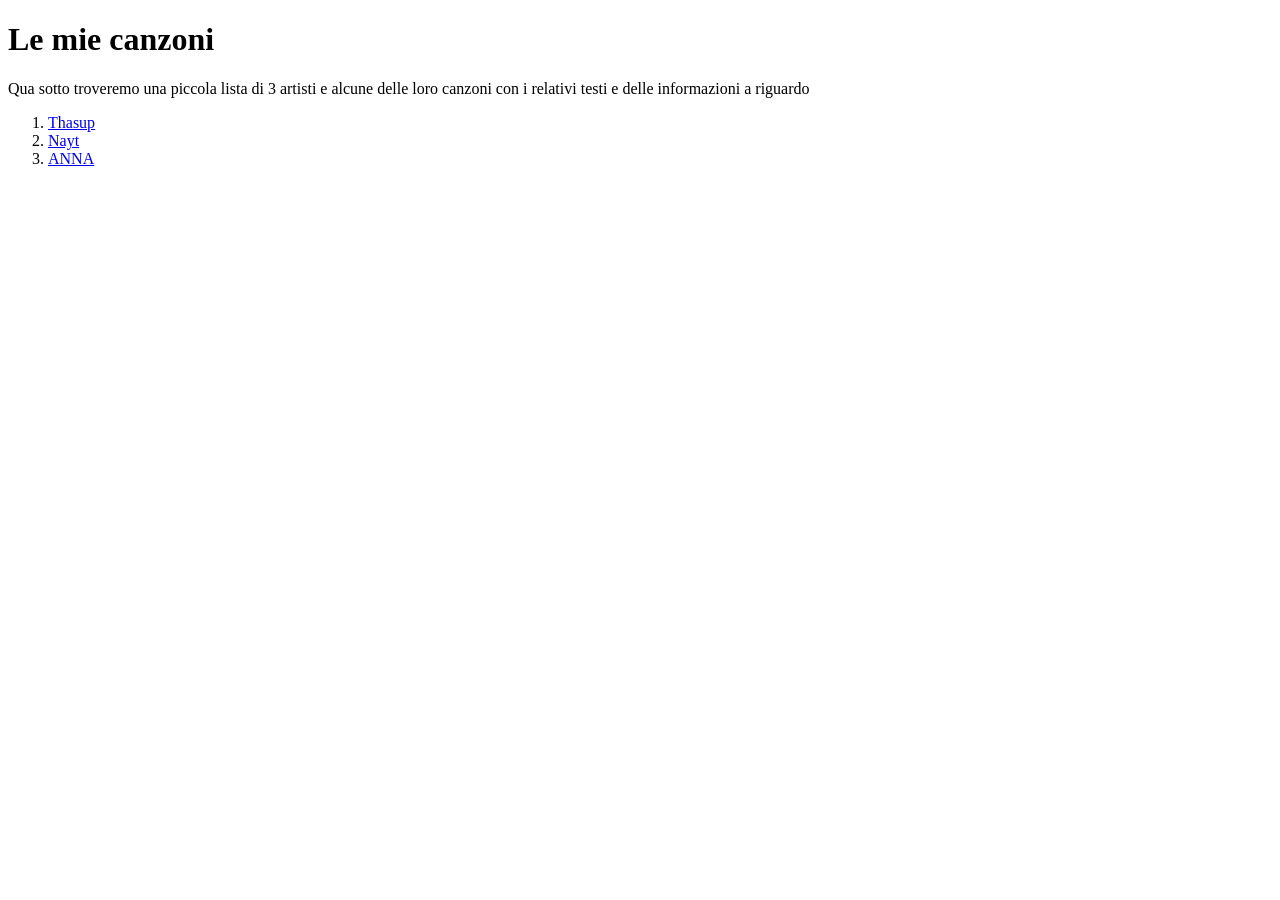
<file: melis_artisti/index.html>
<!DOCTYPE html>
<html>
    <head>
        <title>le mie canzoni</title>
    </head>
    <body>
        <h1>Le mie canzoni</h1>
        <p>Qua sotto troveremo una piccola lista di 3 artisti e alcune delle loro canzoni con i relativi testi e delle informazioni a riguardo</p>
    <ol>
        <li><a href="contenuti/Thasup.html">Thasup</a></li>
        <li><a href="contenuti/Nayt.html">Nayt</a></li>
        <li><a href="contenuti/ANNA.html">ANNA</a></li>
    </ol>
    </body>
</html>
</file>
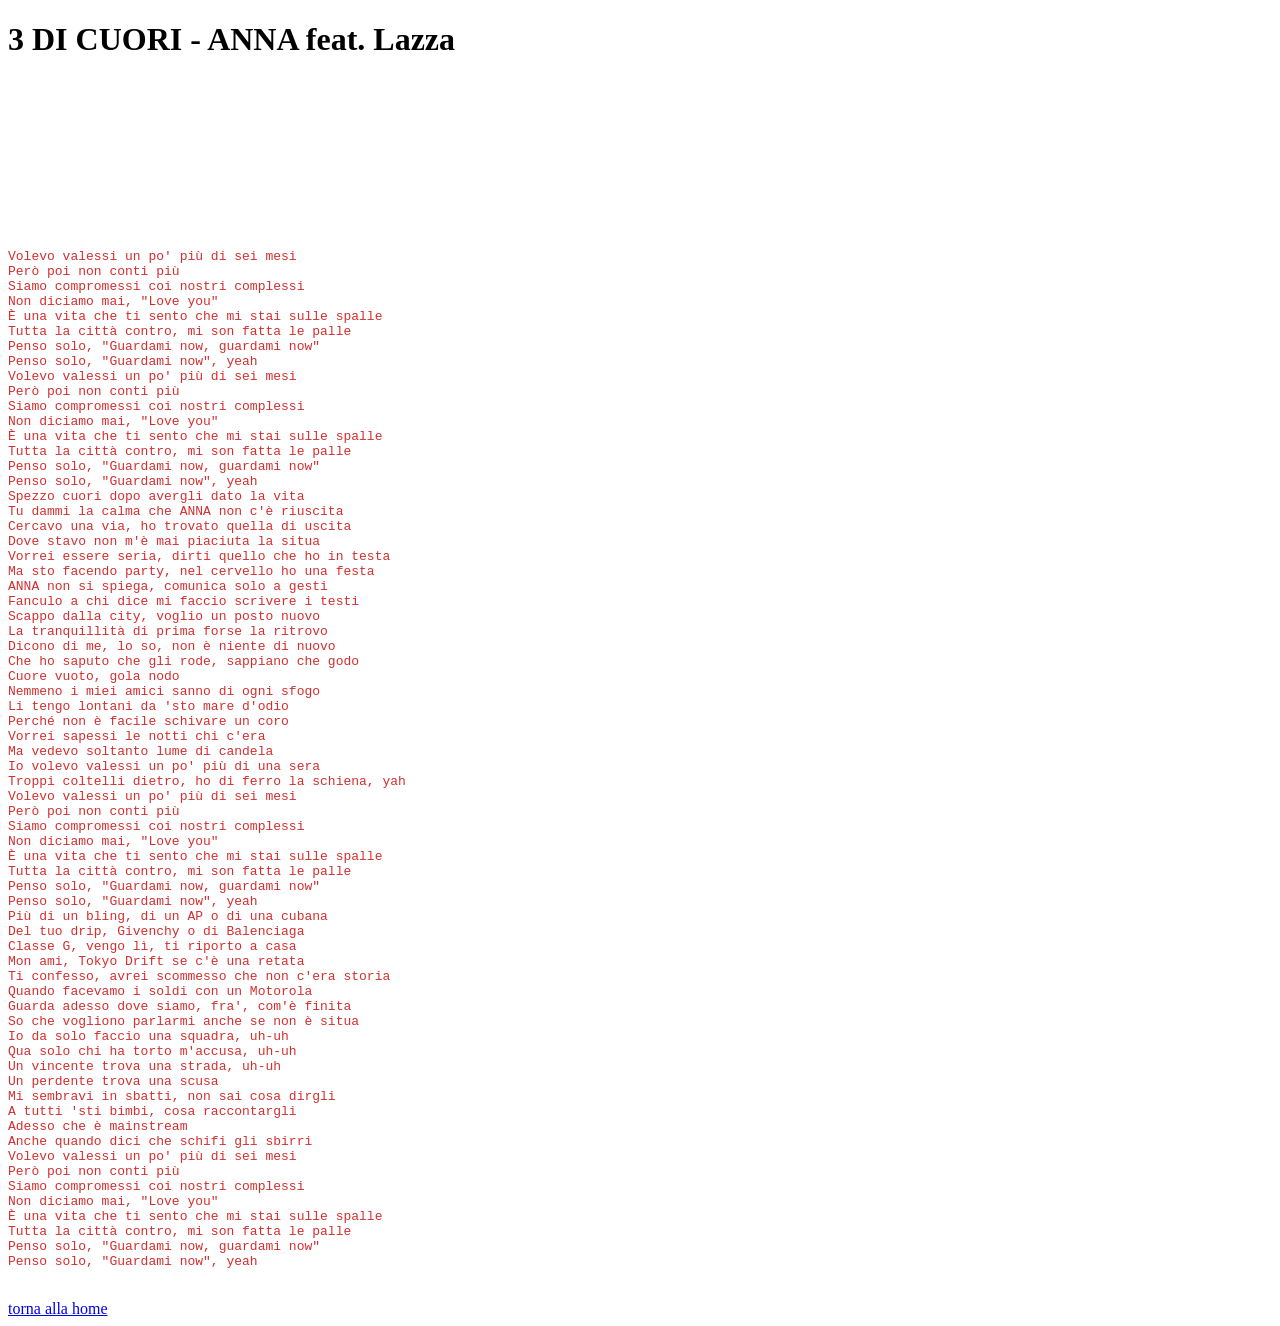
<file: melis_artisti/contenuti/3DICUORI.html>
<!DOCTYPE html>
<html>
    <head>
        <title>3 DI CUORI</title>
        <link rel="stylesheet" href="../css/style.css">
    </head>
    <body>
        <h1>3 DI CUORI - ANNA feat. Lazza</h1>
        <iframe data-testid="embed-iframe" style="border-radius:12px" src="https://open.spotify.com/embed/track/0UKSbTiAm0orpQREOXJpI5?utm_source=generator&si=de9b914bd98d498f" width="100%" height="152" frameBorder="0" allowfullscreen="" allow="autoplay; clipboard-write; encrypted-media; fullscreen; picture-in-picture" loading="lazy"></iframe>
        <pre class="testo-rosso">Volevo valessi un po' più di sei mesi
Però poi non conti più
Siamo compromessi coi nostri complessi
Non diciamo mai, "Love you"
È una vita che ti sento che mi stai sulle spalle
Tutta la città contro, mi son fatta le palle
Penso solo, "Guardami now, guardami now"
Penso solo, "Guardami now", yeah
Volevo valessi un po' più di sei mesi
Però poi non conti più
Siamo compromessi coi nostri complessi
Non diciamo mai, "Love you"
È una vita che ti sento che mi stai sulle spalle
Tutta la città contro, mi son fatta le palle
Penso solo, "Guardami now, guardami now"
Penso solo, "Guardami now", yeah
Spezzo cuori dopo avergli dato la vita
Tu dammi la calma che ANNA non c'è riuscita
Cercavo una via, ho trovato quella di uscita
Dove stavo non m'è mai piaciuta la situa
Vorrеi essere sеria, dirti quello che ho in testa
Ma sto facendo party, nel cervello ho una festa
ANNA non si spiega, comunica solo a gesti
Fanculo a chi dice mi faccio scrivere i testi
Scappo dalla city, voglio un posto nuovo
La tranquillità di prima forse la ritrovo
Dicono di me, lo so, non è niente di nuovo
Che ho saputo che gli rode, sappiano che godo
Cuore vuoto, gola nodo
Nemmeno i miei amici sanno di ogni sfogo
Li tengo lontani da 'sto mare d'odio
Perché non è facile schivare un coro
Vorrei sapessi le notti chi c'era
Ma vedevo soltanto lume di candela
Io volevo valessi un po' più di una sera
Troppi coltelli dietro, ho di ferro la schiena, yah
Volevo valessi un po' più di sei mesi
Però poi non conti più
Siamo compromessi coi nostri complessi
Non diciamo mai, "Love you"
È una vita che ti sento che mi stai sulle spalle
Tutta la città contro, mi son fatta le palle
Penso solo, "Guardami now, guardami now"
Penso solo, "Guardami now", yeah
Più di un bling, di un AP o di una cubana
Del tuo drip, Givenchy o di Balenciaga
Classe G, vengo lì, ti riporto a casa
Mon ami, Tokyo Drift se c'è una retata
Ti confesso, avrei scommesso che non c'era storia
Quando facevamo i soldi con un Motorola
Guarda adesso dove siamo, fra', com'è finita
So che vogliono parlarmi anche se non è situa
Io da solo faccio una squadra, uh-uh
Qua solo chi ha torto m'accusa, uh-uh
Un vincente trova una strada, uh-uh
Un perdente trova una scusa
Mi sembravi in sbatti, non sai cosa dirgli
A tutti 'sti bimbi, cosa raccontargli
Adesso che è mainstream
Anche quando dici che schifi gli sbirri
Volevo valessi un po' più di sei mesi
Però poi non conti più
Siamo compromessi coi nostri complessi
Non diciamo mai, "Love you"
È una vita che ti sento che mi stai sulle spalle
Tutta la città contro, mi son fatta le palle
Penso solo, "Guardami now, guardami now"
Penso solo, "Guardami now", yeah</pre>
<br><a href="../index.html">torna alla home</a><br>
    </body>
</html>
</file>
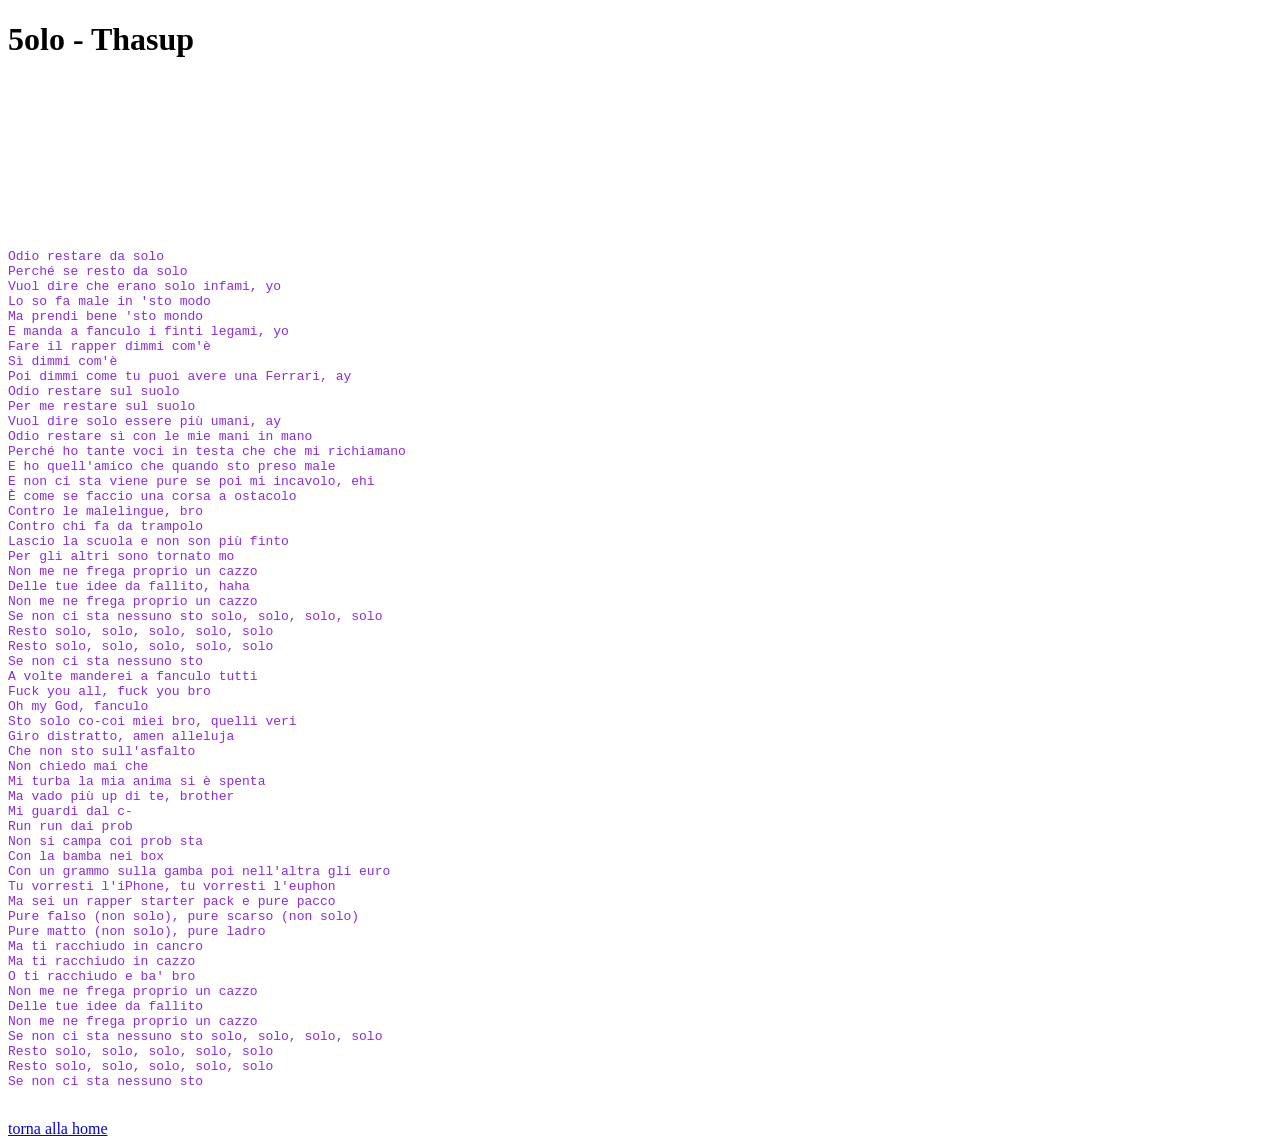
<file: melis_artisti/contenuti/5olo.html>
<!DOCTYPE html>
<html>
    <head>
        <title>5olo</title>
        <link rel="stylesheet" href="../css/style.css">
    </head>
    <body>
         <h1>5olo - Thasup</h1>
        <iframe data-testid="embed-iframe" style="border-radius:12px" src="https://open.spotify.com/embed/track/1IenHo9pFzeysdcfbpAXUO?utm_source=generator&si=671c9eee64c74767" width="100%" height="152" frameBorder="0" allowfullscreen="" allow="autoplay; clipboard-write; encrypted-media; fullscreen; picture-in-picture" loading="lazy"></iframe>
        <pre class="testo-viola">Odio restare da solo
Perché se resto da solo
Vuol dire che erano solo infami, yo
Lo so fa male in 'sto modo
Ma prendi bene 'sto mondo
E manda a fanculo i finti legami, yo
Fare il rapper dimmi com'è
Sì dimmi com'è
Poi dimmi come tu puoi avere una Ferrari, ay
Odio restare sul suolo
Per me restare sul suolo
Vuol dire solo essere più umani, ay
Odio restare sì con le mie mani in mano
Perché ho tante voci in testa che che mi richiamano
E ho quell'amico che quando sto preso male
E non ci sta viene pure se poi mi incavolo, ehi
È come se faccio una corsa a ostacolo
Contro le malelingue, bro
Contro chi fa da trampolo
Lascio la scuola e non son più finto
Per gli altri sono tornato mo
Non me ne frega proprio un cazzo
Delle tue idee da fallito, haha
Non me ne frega proprio un cazzo
Se non ci sta nessuno sto solo, solo, solo, solo
Resto solo, solo, solo, solo, solo
Resto solo, solo, solo, solo, solo
Se non ci sta nessuno sto
A volte manderei a fanculo tutti
Fuck you all, fuck you bro
Oh my God, fanculo
Sto solo co-coi miei bro, quelli veri
Giro distratto, amen alleluja
Che non sto sull'asfalto
Non chiedo mai che
Mi turba la mia anima si è spenta
Ma vado più up di te, brother
Mi guardi dal c-
Run run dai prob
Non si campa coi prob sta
Con la bamba nei box
Con un grammo sulla gamba poi nell'altra gli euro
Tu vorresti l'iPhone, tu vorresti l'euphon
Ma sei un rapper starter pack e pure pacco
Pure falso (non solo), pure scarso (non solo)
Pure matto (non solo), pure ladro
Ma ti racchiudo in cancro
Ma ti racchiudo in cazzo
O ti racchiudo e ba' bro
Non me ne frega proprio un cazzo
Delle tue idee da fallito
Non me ne frega proprio un cazzo
Se non ci sta nessuno sto solo, solo, solo, solo
Resto solo, solo, solo, solo, solo
Resto solo, solo, solo, solo, solo
Se non ci sta nessuno sto</pre>
<br><a href="../index.html">torna alla home</a><br>
    </body>
</html>
</file>
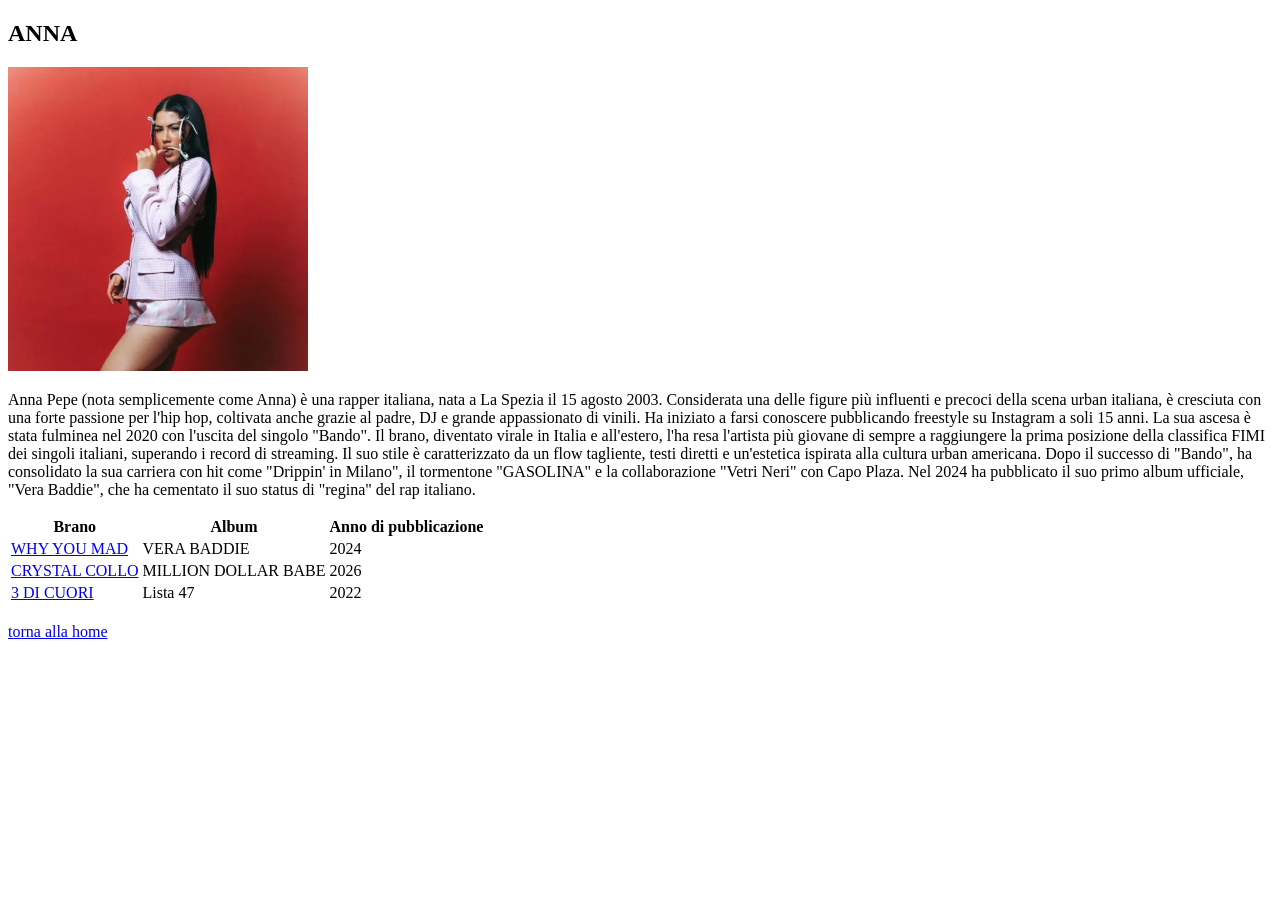
<file: melis_artisti/contenuti/ANNA.html>
<!DOCTYPE html>
<html>
    <head>
        <title>ANNA</title>
    </head>
    <body>
        <h2>ANNA</h2>
        <a href = ANNA.html></a>
            <img src = "../immagini/anna.png" width="300"/>
        <p>Anna Pepe (nota semplicemente come Anna) è una rapper italiana, nata a La Spezia il 15 agosto 2003. Considerata una delle figure più influenti e precoci della scena urban italiana, è cresciuta con una forte passione per l'hip hop, coltivata anche grazie al padre, DJ e grande appassionato di vinili.
Ha iniziato a farsi conoscere pubblicando freestyle su Instagram a soli 15 anni. La sua ascesa è stata fulminea nel 2020 con l'uscita del singolo "Bando". Il brano, diventato virale in Italia e all'estero, l'ha resa l'artista più giovane di sempre a raggiungere la prima posizione della classifica FIMI dei singoli italiani, superando i record di streaming.
Il suo stile è caratterizzato da un flow tagliente, testi diretti e un'estetica ispirata alla cultura urban americana. Dopo il successo di "Bando", ha consolidato la sua carriera con hit come "Drippin' in Milano", il tormentone "GASOLINA" e la collaborazione "Vetri Neri" con Capo Plaza. Nel 2024 ha pubblicato il suo primo album ufficiale, "Vera Baddie", che ha cementato il suo status di "regina" del rap italiano.</p>
        <table>
            <tr>
                <th>Brano</th>
                <th>Album</th>
                <th>Anno di pubblicazione</th>
            </tr>
            <tr>
                <td><a href="WHYYOUMAD.html">WHY YOU MAD</a></td> 
                <td>VERA BADDIE</td>
                <td>2024</td>
            </tr>
            <tr>
                <td><a href="crystalcollo.html">CRYSTAL COLLO</a></td> 
                <td>MILLION DOLLAR BABE</td>
                <td>2026</td>
            </tr>
            <tr>
                <td><a href="3DICUORI.html">3 DI CUORI</a></td> 
                <td>Lista 47</td>
                <td>2022</td>
            </tr>
        </table>
        <br><a href="../index.html">torna alla home</a><br>
    </body>
</html>
</file>
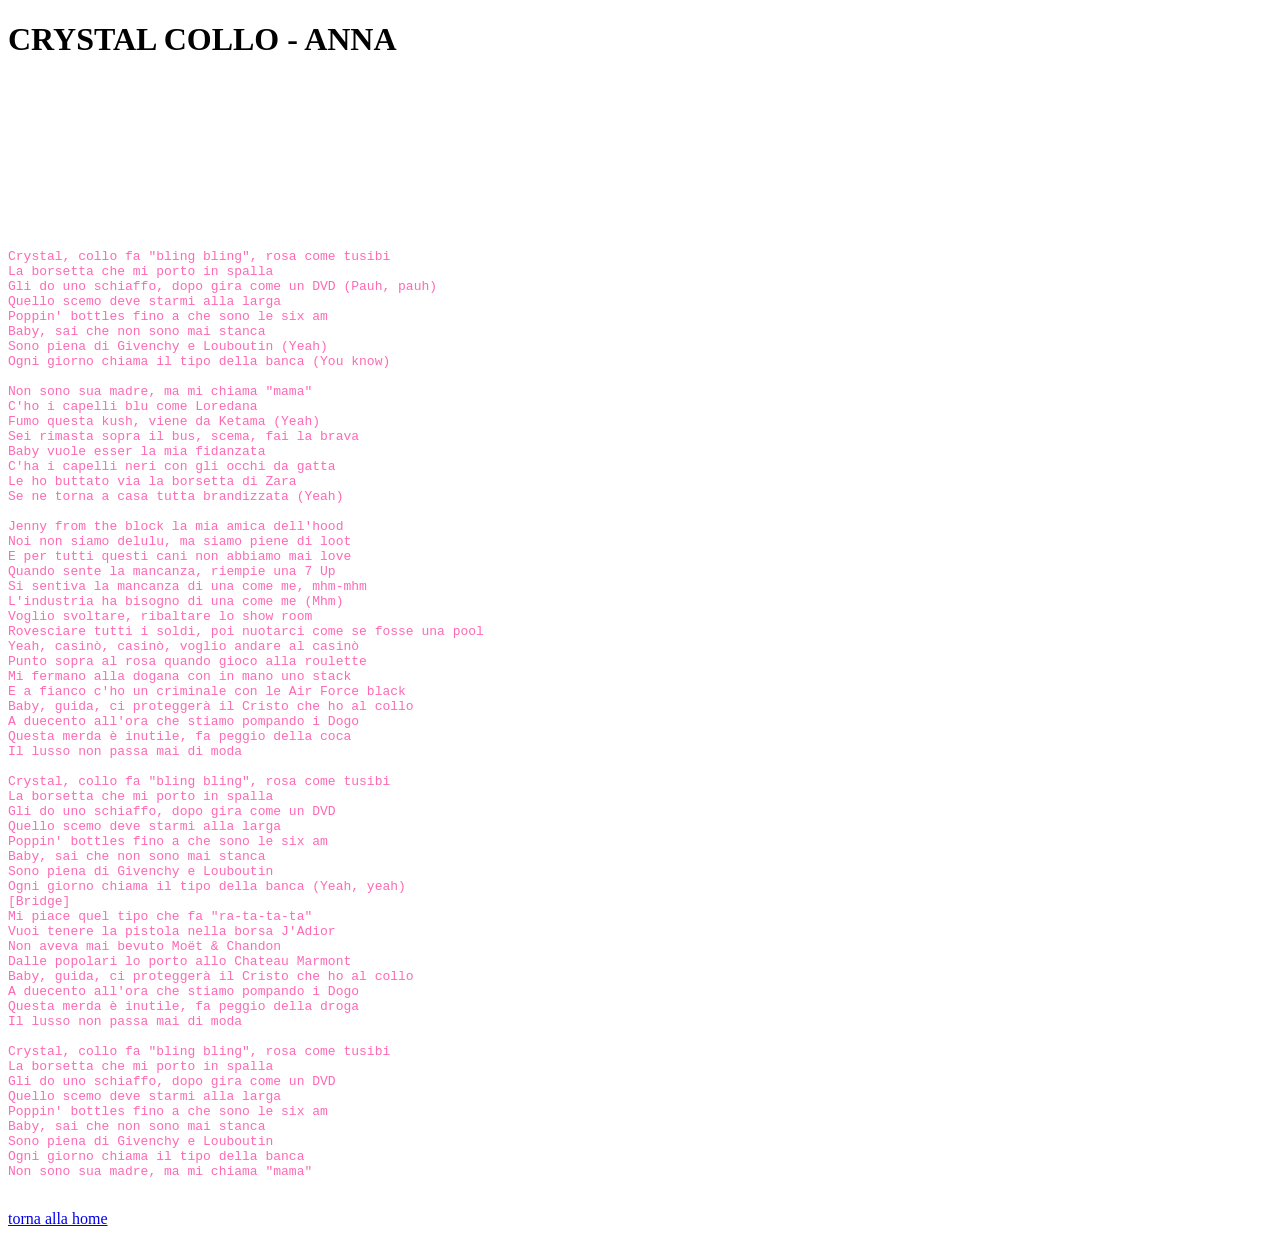
<file: melis_artisti/contenuti/crystalcollo.html>
<!DOCTYPE html>
<html>
    <head>
        <title>CRYSTAL COLLO</title>
        <link rel="stylesheet" href="../css/style.css">
    </head>
    <body>
        <h1>CRYSTAL COLLO - ANNA</h1>
        <iframe data-testid="embed-iframe" style="border-radius:12px" src="https://open.spotify.com/embed/track/3nWODsWETh5zUu3sLuJ2kv?utm_source=generator&si=d8617e0efe0541e9" width="100%" height="152" frameBorder="0" allowfullscreen="" allow="autoplay; clipboard-write; encrypted-media; fullscreen; picture-in-picture" loading="lazy"></iframe>
        <pre class="testo-rosa">Crystal, collo fa "bling bling", rosa come tusibi
La borsetta che mi porto in spalla
Gli do uno schiaffo, dopo gira come un DVD (Pauh, pauh)
Quello scemo deve starmi alla larga
Poppin' bottles fino a che sono le six am
Baby, sai che non sono mai stanca
Sono piena di Givenchy e Louboutin (Yeah)
Ogni giorno chiama il tipo della banca (You know)

Non sono sua madre, ma mi chiama "mama"
C'ho i capelli blu come Loredana
Fumo questa kush, viene da Ketama (Yeah)
Sei rimasta sopra il bus, scema, fai la brava
Baby vuole esser la mia fidanzata
C'ha i capelli neri con gli occhi da gatta
Le ho buttato via la borsetta di Zara
Se ne torna a casa tutta brandizzata (Yeah)

Jenny from the block la mia amica dell'hood
Noi non siamo delulu, ma siamo piene di loot
E per tutti questi cani non abbiamo mai love
Quando sente la mancanza, riempie una 7 Up
Si sentiva la mancanza di una come me, mhm-mhm
L'industria ha bisogno di una come me (Mhm)
Voglio svoltare, ribaltare lo show room
Rovesciare tutti i soldi, poi nuotarci come se fosse una pool
Yeah, casinò, casinò, voglio andare al casinò
Punto sopra al rosa quando gioco alla roulette
Mi fermano alla dogana con in mano uno stack
E a fianco c'ho un criminale con le Air Force black
Baby, guida, ci proteggerà il Cristo che ho al collo
A duecento all'ora che stiamo pompando i Dogo
Questa merda è inutile, fa peggio della coca
Il lusso non passa mai di moda

Crystal, collo fa "bling bling", rosa come tusibi
La borsetta che mi porto in spalla
Gli do uno schiaffo, dopo gira come un DVD
Quello scemo deve starmi alla larga
Poppin' bottles fino a che sono le six am
Baby, sai che non sono mai stanca
Sono piena di Givenchy e Louboutin
Ogni giorno chiama il tipo della banca (Yeah, yeah)
[Bridge]
Mi piace quel tipo che fa "ra-ta-ta-ta"
Vuoi tenere la pistola nella borsa J'Adior
Non aveva mai bevuto Moët & Chandon
Dalle popolari lo porto allo Chateau Marmont
Baby, guida, ci proteggerà il Cristo che ho al collo
A duecento all'ora che stiamo pompando i Dogo
Questa merda è inutile, fa peggio della droga
Il lusso non passa mai di moda

Crystal, collo fa "bling bling", rosa come tusibi
La borsetta che mi porto in spalla
Gli do uno schiaffo, dopo gira come un DVD
Quello scemo deve starmi alla larga
Poppin' bottles fino a che sono le six am
Baby, sai che non sono mai stanca
Sono piena di Givenchy e Louboutin
Ogni giorno chiama il tipo della banca
Non sono sua madre, ma mi chiama "mama"</pre>
<br><a href="../index.html">torna alla home</a><br>
    </body>
</html>
</file>
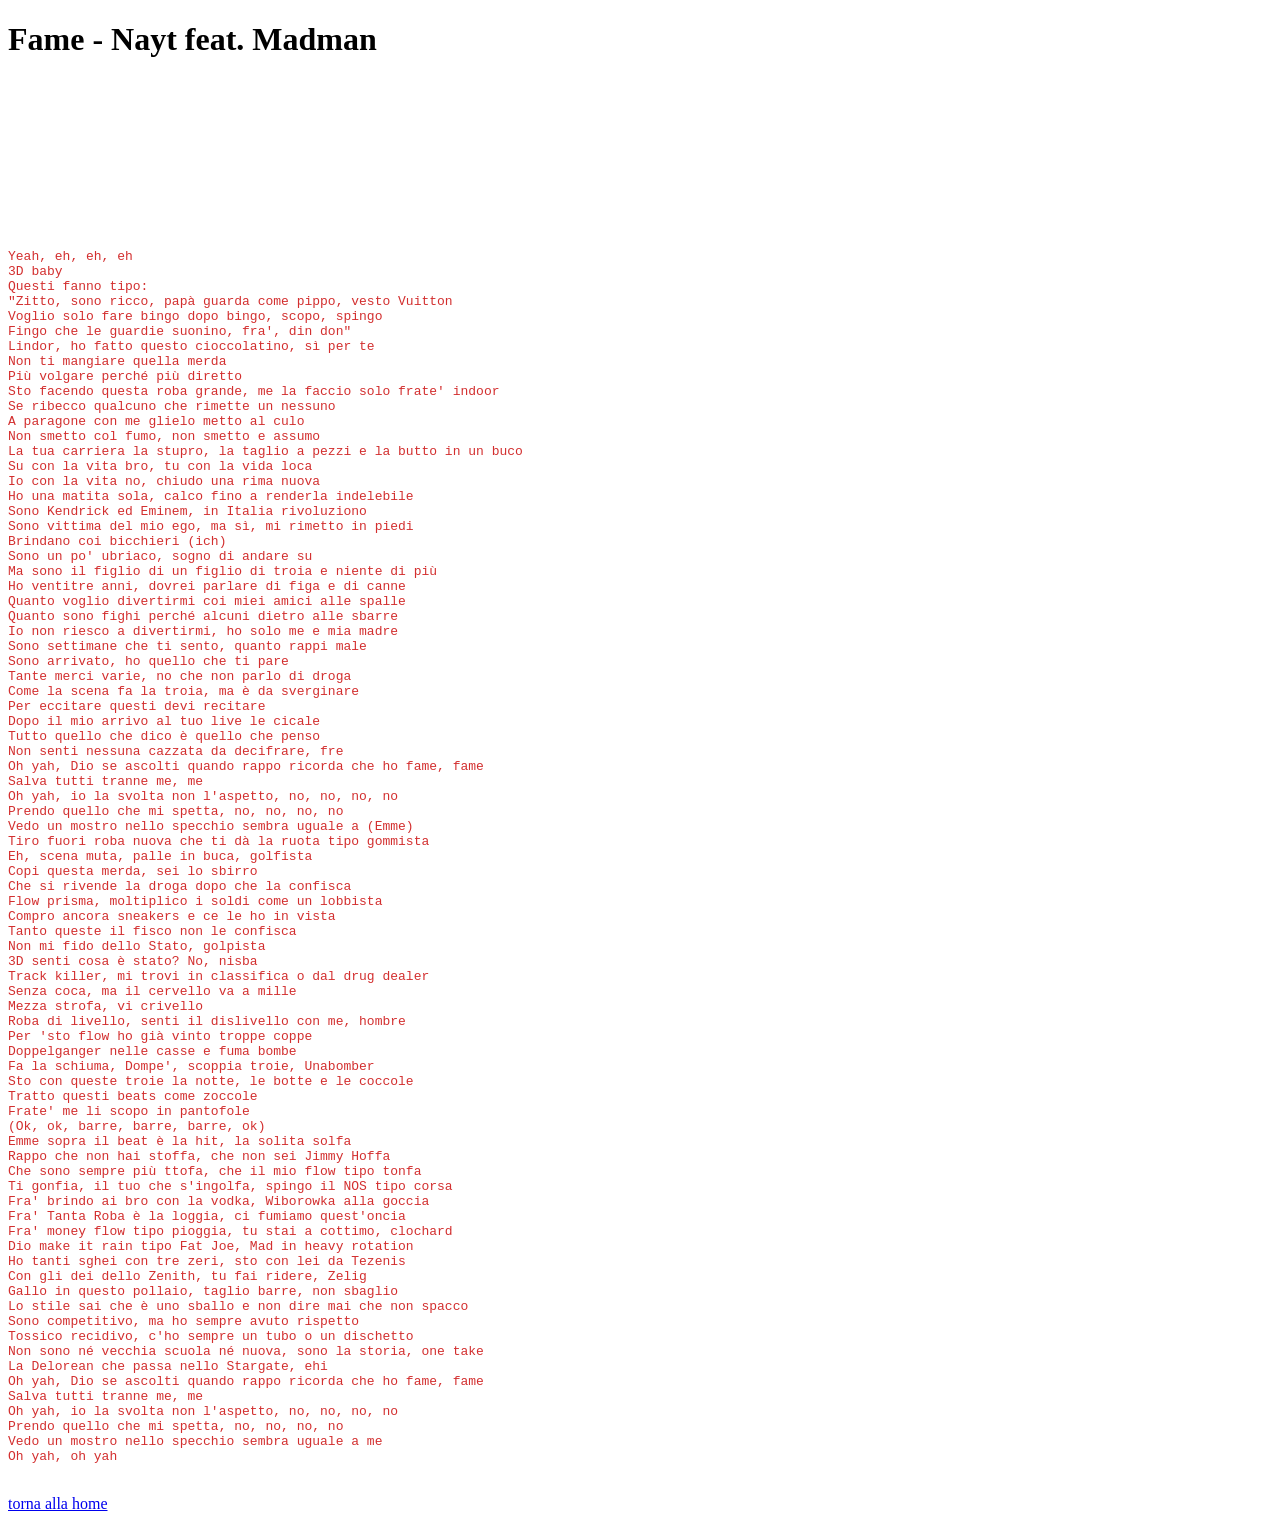
<file: melis_artisti/contenuti/fame.html>
<!DOCTYPE html>
<html>
    <head>
        <title>Fame</title>
        <link rel="stylesheet" href="../css/style.css">
    </head>
    <body>
        <h1>Fame - Nayt feat. Madman</h1>
        <iframe data-testid="embed-iframe" style="border-radius:12px" src="https://open.spotify.com/embed/track/5Jny3m9XarSYHvxCldiYdE?utm_source=generator&si=ad977490e6cf4eea" width="100%" height="152" frameBorder="0" allowfullscreen="" allow="autoplay; clipboard-write; encrypted-media; fullscreen; picture-in-picture" loading="lazy"></iframe>
        <pre class="testo-rosso">Yeah, eh, eh, eh
3D baby
Questi fanno tipo:
"Zitto, sono ricco, papà guarda come pippo, vesto Vuitton
Voglio solo fare bingo dopo bingo, scopo, spingo
Fingo che le guardie suonino, fra', din don"
Lindor, ho fatto questo cioccolatino, sì per te
Non ti mangiare quella merda
Più volgare perché più diretto
Sto facendo questa roba grande, me la faccio solo frate' indoor
Se ribecco qualcuno che rimette un nessuno
A paragone con me glielo metto al culo
Non smetto col fumo, non smetto e assumo
La tua carriera la stupro, la taglio a pezzi e la butto in un buco
Su con la vita bro, tu con la vida loca
Io con la vita no, chiudo una rima nuova
Ho una matita sola, calco fino a renderla indelebile
Sono Kendrick ed Eminem, in Italia rivoluziono
Sono vittima del mio ego, ma sì, mi rimetto in piedi
Brindano coi bicchieri (ich)
Sono un po' ubriaco, sogno di andare su
Ma sono il figlio di un figlio di troia e niente di più
Ho ventitre anni, dovrei parlare di figa e di canne
Quanto voglio divertirmi coi miei amici alle spalle
Quanto sono fighi perché alcuni dietro alle sbarre
Io non riesco a divertirmi, ho solo me e mia madre
Sono settimane che ti sento, quanto rappi male
Sono arrivato, ho quello che ti pare
Tante merci varie, no che non parlo di droga
Come la scena fa la troia, ma è da sverginare
Per eccitare questi devi recitare
Dopo il mio arrivo al tuo live le cicale
Tutto quello che dico è quello che penso
Non senti nessuna cazzata da decifrare, fre
Oh yah, Dio se ascolti quando rappo ricorda che ho fame, fame
Salva tutti tranne me, me
Oh yah, io la svolta non l'aspetto, no, no, no, no
Prendo quello che mi spetta, no, no, no, no
Vedo un mostro nello specchio sembra uguale a (Emme)
Tiro fuori roba nuova che ti dà la ruota tipo gommista
Eh, scena muta, palle in buca, golfista
Copi questa merda, sei lo sbirro
Che si rivende la droga dopo che la confisca
Flow prisma, moltiplico i soldi come un lobbista
Compro ancora sneakers e ce le ho in vista
Tanto queste il fisco non le confisca
Non mi fido dello Stato, golpista
3D senti cosa è stato? No, nisba
Track killer, mi trovi in classifica o dal drug dealer
Senza coca, ma il cervello va a mille
Mezza strofa, vi crivello
Roba di livello, senti il dislivello con me, hombre
Per 'sto flow ho già vinto troppe coppe
Doppelganger nelle casse e fuma bombe
Fa la schiuma, Dompe', scoppia troie, Unabomber
Sto con queste troie la notte, le botte e le coccole
Tratto questi beats come zoccole
Frate' me li scopo in pantofole
(Ok, ok, barre, barre, barre, ok)
Emme sopra il beat è la hit, la solita solfa
Rappo che non hai stoffa, che non sei Jimmy Hoffa
Che sono sempre più ttofa, che il mio flow tipo tonfa
Ti gonfia, il tuo che s'ingolfa, spingo il NOS tipo corsa
Fra' brindo ai bro con la vodka, Wiborowka alla goccia
Fra' Tanta Roba è la loggia, ci fumiamo quest'oncia
Fra' money flow tipo pioggia, tu stai a cottimo, clochard
Dio make it rain tipo Fat Joe, Mad in heavy rotation
Ho tanti sghei con tre zeri, sto con lei da Tezenis
Con gli dei dello Zenith, tu fai ridere, Zelig
Gallo in questo pollaio, taglio barre, non sbaglio
Lo stile sai che è uno sballo e non dire mai che non spacco
Sono competitivo, ma ho sempre avuto rispetto
Tossico recidivo, c'ho sempre un tubo o un dischetto
Non sono né vecchia scuola né nuova, sono la storia, one take
La Delorean che passa nello Stargate, ehi
Oh yah, Dio se ascolti quando rappo ricorda che ho fame, fame
Salva tutti tranne me, me
Oh yah, io la svolta non l'aspetto, no, no, no, no
Prendo quello che mi spetta, no, no, no, no
Vedo un mostro nello specchio sembra uguale a me
Oh yah, oh yah</pre>
<br><a href="../index.html">torna alla home</a><br>
    </body>
</html>
</file>
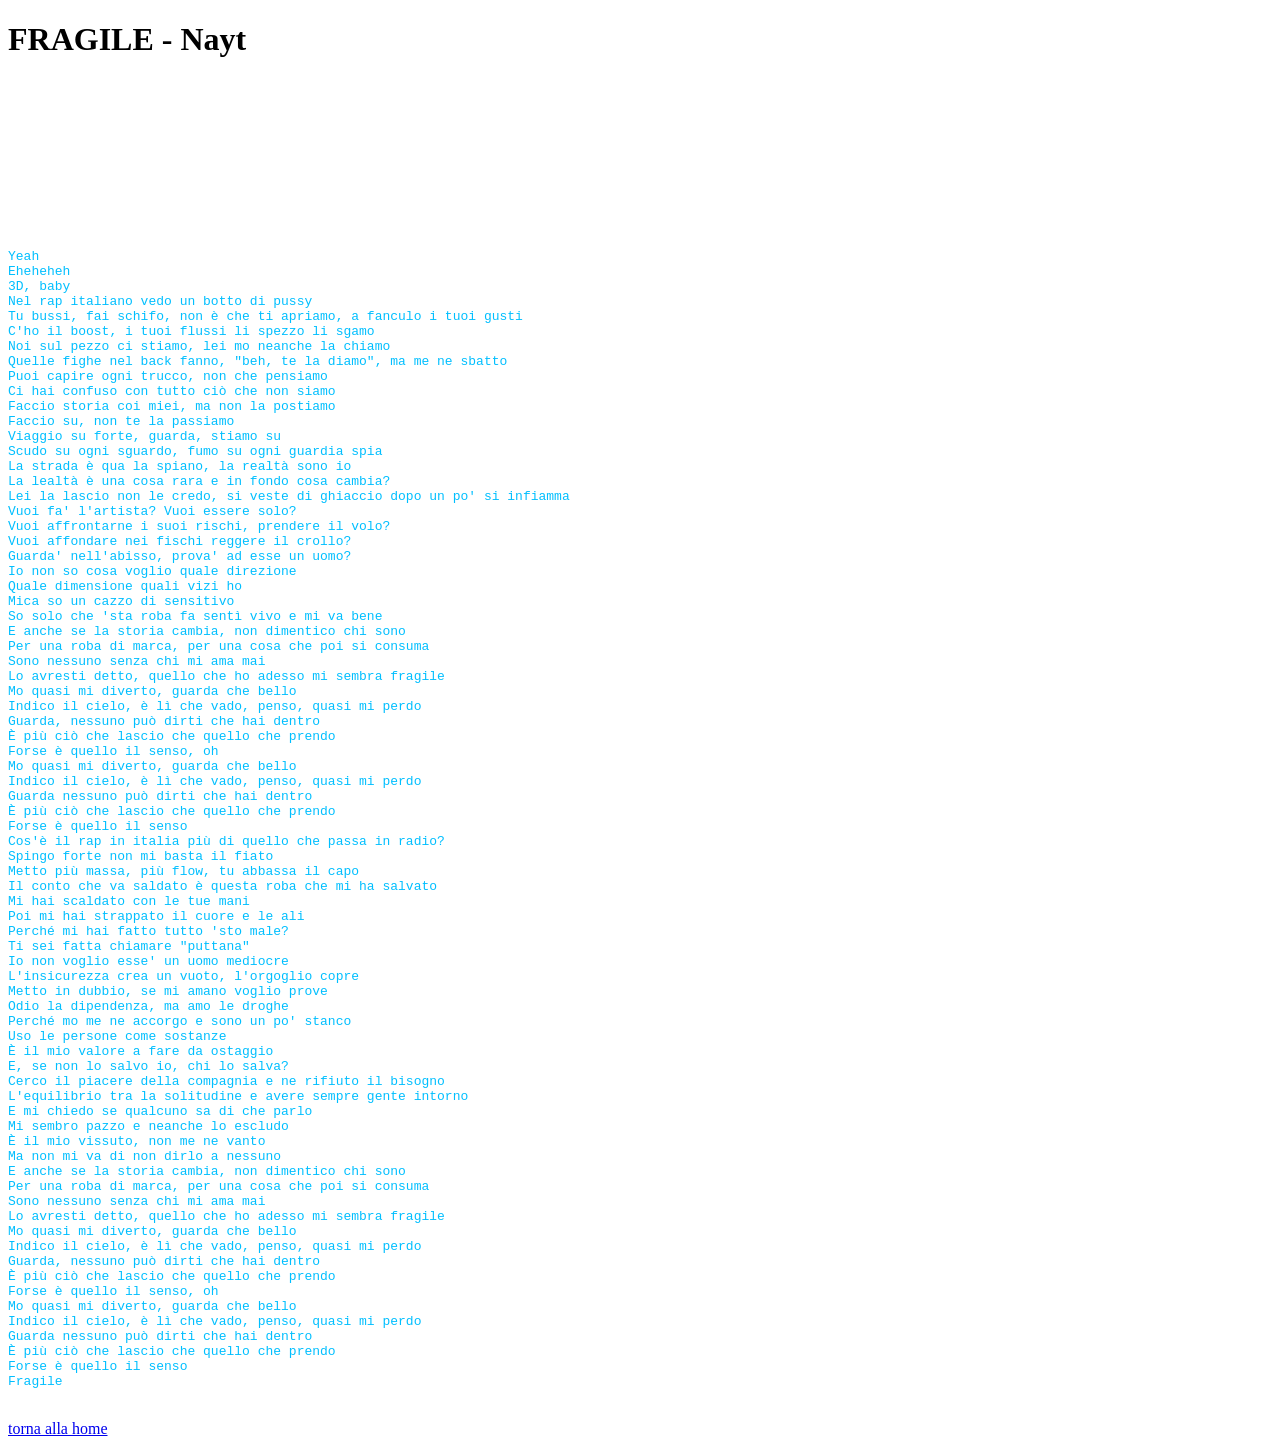
<file: melis_artisti/contenuti/FRAGILE.html>
<!DOCTYPE html>
<html>
    <head>
        <title>FRAGILE</title>
        <link rel="stylesheet" href="../css/style.css">
    </head>
    <body>
        <h1>FRAGILE - Nayt</h1>
        <iframe data-testid="embed-iframe" style="border-radius:12px" src="https://open.spotify.com/embed/track/4L25KPVWYnsIOGnxsXsfxO?utm_source=generator&si=c9bf7b32812e41bb" width="100%" height="152" frameBorder="0" allowfullscreen="" allow="autoplay; clipboard-write; encrypted-media; fullscreen; picture-in-picture" loading="lazy"></iframe>
        <pre class="testo-azzurro">Yeah
Eheheheh
3D, baby
Nel rap italiano vedo un botto di pussy
Tu bussi, fai schifo, non è che ti apriamo, a fanculo i tuoi gusti
C'ho il boost, i tuoi flussi li spezzo li sgamo
Noi sul pezzo ci stiamo, lei mo neanche la chiamo
Quelle fighe nel back fanno, "beh, te la diamo", ma me ne sbatto
Puoi capire ogni trucco, non che pensiamo
Ci hai confuso con tutto ciò che non siamo
Faccio storia coi miei, ma non la postiamo
Faccio su, non te la passiamo
Viaggio su forte, guarda, stiamo su
Scudo su ogni sguardo, fumo su ogni guardia spia
La strada è qua la spiano, la realtà sono io
La lealtà è una cosa rara e in fondo cosa cambia?
Lei la lascio non le credo, si veste di ghiaccio dopo un po' si infiamma
Vuoi fa' l'artista? Vuoi essere solo?
Vuoi affrontarne i suoi rischi, prendere il volo?
Vuoi affondare nei fischi reggere il crollo?
Guarda' nell'abisso, prova' ad esse un uomo?
Io non so cosa voglio quale direzione
Quale dimensione quali vizi ho
Mica so un cazzo di sensitivo
So solo che 'sta roba fa sentì vivo e mi va bene
E anche se la storia cambia, non dimentico chi sono
Per una roba di marca, per una cosa che poi si consuma
Sono nessuno senza chi mi ama mai
Lo avresti detto, quello che ho adesso mi sembra fragile
Mo quasi mi diverto, guarda che bello
Indico il cielo, è lì che vado, penso, quasi mi perdo
Guarda, nessuno può dirti che hai dentro
È più ciò che lascio che quello che prendo
Forse è quello il senso, oh
Mo quasi mi diverto, guarda che bello
Indico il cielo, è lì che vado, penso, quasi mi perdo
Guarda nessuno può dirti che hai dentro
È più ciò che lascio che quello che prendo
Forse è quello il senso
Cos'è il rap in italia più di quello che passa in radio?
Spingo forte non mi basta il fiato
Metto più massa, più flow, tu abbassa il capo
Il conto che va saldato è questa roba che mi ha salvato
Mi hai scaldato con le tue mani
Poi mi hai strappato il cuore e le ali
Perché mi hai fatto tutto 'sto male?
Ti sei fatta chiamare "puttana"
Io non voglio esse' un uomo mediocre
L'insicurezza crea un vuoto, l'orgoglio copre
Metto in dubbio, se mi amano voglio prove
Odio la dipendenza, ma amo le droghe
Perché mo me ne accorgo e sono un po' stanco
Uso le persone come sostanze
È il mio valore a fare da ostaggio
E, se non lo salvo io, chi lo salva?
Cerco il piacere della compagnia e ne rifiuto il bisogno
L'equilibrio tra la solitudine e avere sempre gente intorno
E mi chiedo se qualcuno sa di che parlo
Mi sembro pazzo e neanche lo escludo
È il mio vissuto, non me ne vanto
Ma non mi va di non dirlo a nessuno
E anche se la storia cambia, non dimentico chi sono
Per una roba di marca, per una cosa che poi si consuma
Sono nessuno senza chi mi ama mai
Lo avresti detto, quello che ho adesso mi sembra fragile
Mo quasi mi diverto, guarda che bello
Indico il cielo, è lì che vado, penso, quasi mi perdo
Guarda, nessuno può dirti che hai dentro
È più ciò che lascio che quello che prendo
Forse è quello il senso, oh
Mo quasi mi diverto, guarda che bello
Indico il cielo, è lì che vado, penso, quasi mi perdo
Guarda nessuno può dirti che hai dentro
È più ciò che lascio che quello che prendo
Forse è quello il senso
Fragile</pre>
<br><a href="../index.html">torna alla home</a><br>
    </body>
</html>
</file>
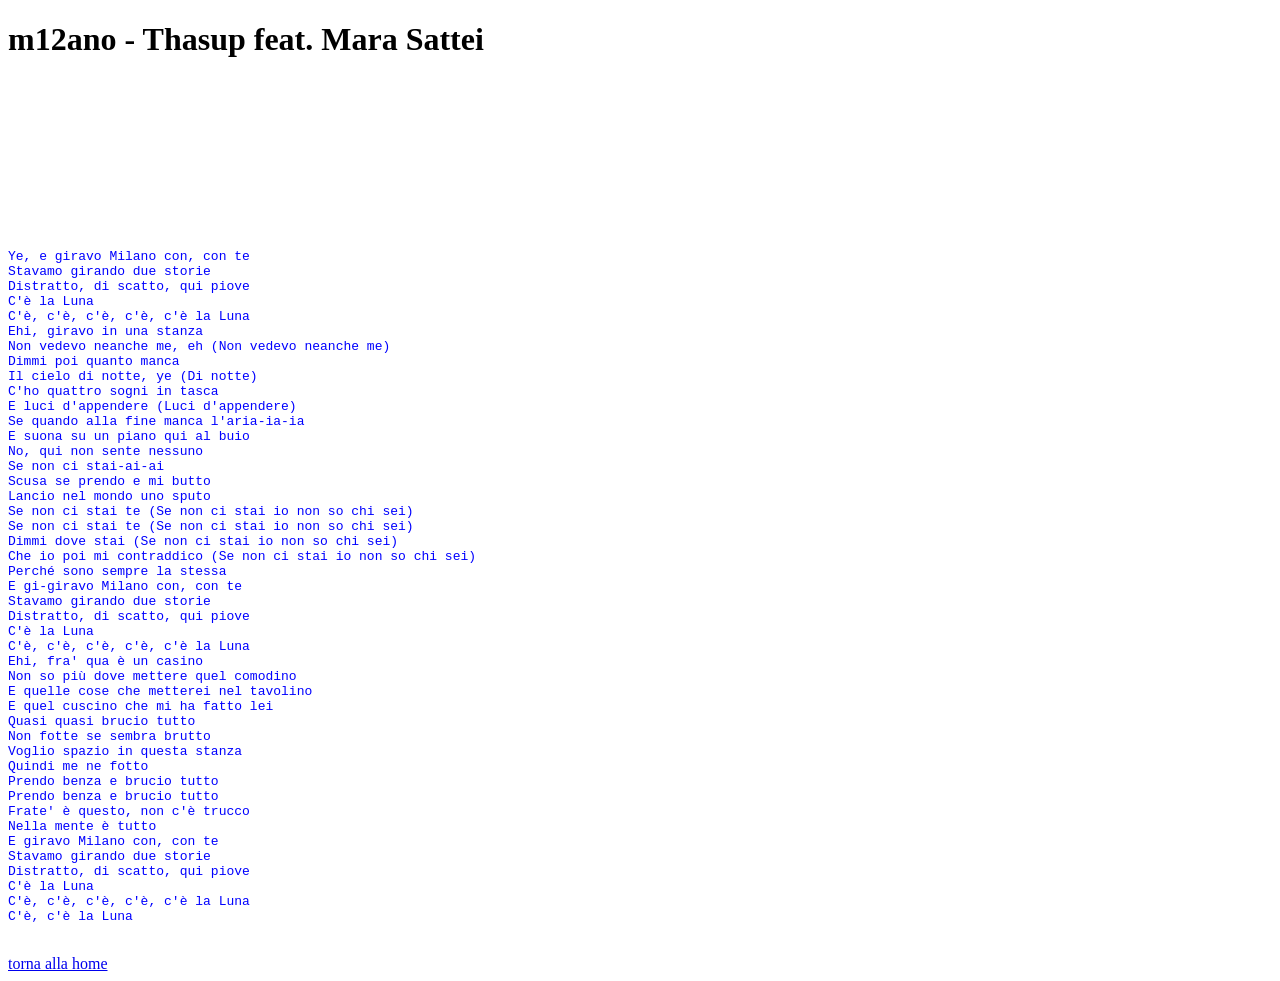
<file: melis_artisti/contenuti/m12ano.html>
<!DOCTYPE html>
<html>
    <head>
        <title>m12ano</title>
        <link rel="stylesheet" href="../css/style.css">
    </head>
    <body>
        <h1>m12ano - Thasup feat. Mara Sattei</h1>
        <iframe data-testid="embed-iframe" style="border-radius:12px" src="https://open.spotify.com/embed/track/0LfMuWu6FKNSDHEoxHu9iK?utm_source=generator&si=cd390e1c981747c5" width="100%" height="152" frameBorder="0" allowfullscreen="" allow="autoplay; clipboard-write; encrypted-media; fullscreen; picture-in-picture" loading="lazy"></iframe>
        <pre class="testo-blu">Ye, e giravo Milano con, con te
Stavamo girando due storie
Distratto, di scatto, qui piove
C'è la Luna
C'è, c'è, c'è, c'è, c'è la Luna
Ehi, giravo in una stanza
Non vedevo neanche me, eh (Non vedevo neanche me)
Dimmi poi quanto manca
Il cielo di notte, ye (Di notte)
C'ho quattro sogni in tasca
E luci d'appendere (Luci d'appendere)
Se quando alla fine manca l'aria-ia-ia
E suona su un piano qui al buio
No, qui non sente nessuno
Se non ci stai-ai-ai
Scusa se prendo e mi butto
Lancio nel mondo uno sputo
Se non ci stai te (Se non ci stai io non so chi sei)
Se non ci stai te (Se non ci stai io non so chi sei)
Dimmi dove stai (Se non ci stai io non so chi sei)
Che io poi mi contraddico (Se non ci stai io non so chi sei)
Perché sono sempre la stessa
E gi-giravo Milano con, con te
Stavamo girando due storie
Distratto, di scatto, qui piove
C'è la Luna
C'è, c'è, c'è, c'è, c'è la Luna
Ehi, fra' qua è un casino
Non so più dove mettere quel comodino
E quelle cose che metterei nel tavolino
E quel cuscino che mi ha fatto lei
Quasi quasi brucio tutto
Non fotte se sembra brutto
Voglio spazio in questa stanza
Quindi me ne fotto
Prendo benza e brucio tutto
Prendo benza e brucio tutto
Frate' è questo, non c'è trucco
Nella mente è tutto
E giravo Milano con, con te
Stavamo girando due storie
Distratto, di scatto, qui piove
C'è la Luna
C'è, c'è, c'è, c'è, c'è la Luna
C'è, c'è la Luna</pre>
<br><a href="../index.html">torna alla home</a><br>
    </body>
</html>
</file>
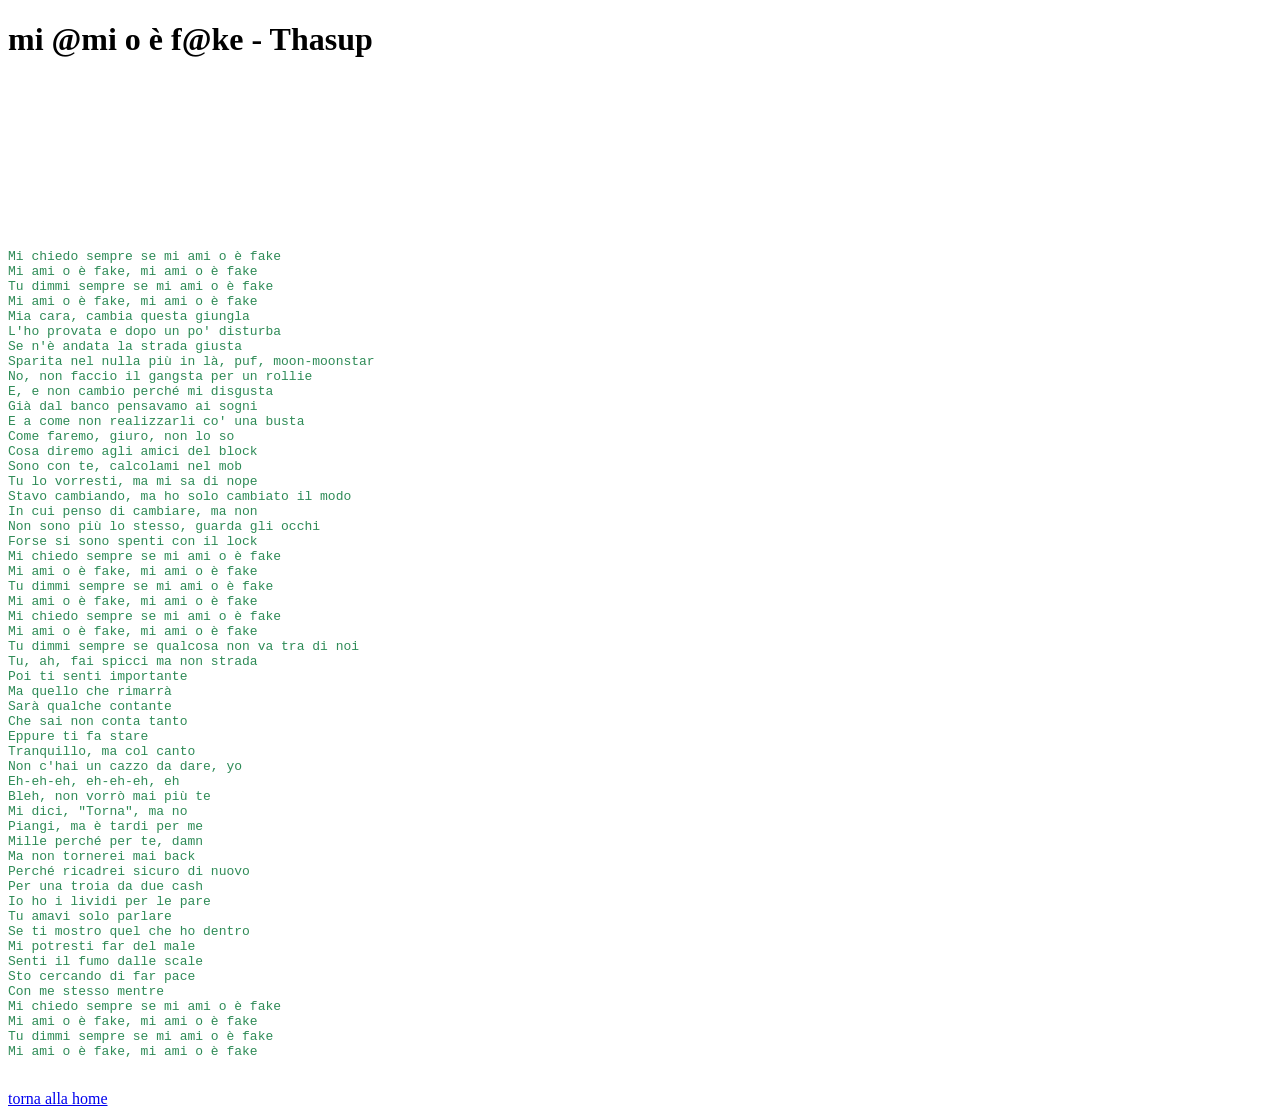
<file: melis_artisti/contenuti/mi@mioèf@ke.html>
<!DOCTYPE html>
<html>
    <head>
        <title>5olo</title>
        <link rel="stylesheet" href="../css/style.css">
    </head>
    <body>
        <h1>mi @mi o è f@ke - Thasup</h1>
        <iframe data-testid="embed-iframe" style="border-radius:12px" src="https://open.spotify.com/embed/track/6ysehIMnEXEvmo0OIet9Ei?utm_source=generator&si=98a527533961476a" width="100%" height="152" frameBorder="0" allowfullscreen="" allow="autoplay; clipboard-write; encrypted-media; fullscreen; picture-in-picture" loading="lazy"></iframe>
        <pre class ="testo-verde">Mi chiedo sempre se mi ami o è fake
Mi ami o è fake, mi ami o è fake
Tu dimmi sempre se mi ami o è fake
Mi ami o è fake, mi ami o è fake
Mia cara, cambia questa giungla
L'ho provata e dopo un po' disturba
Se n'è andata la strada giusta
Sparita nel nulla più in là, puf, moon-moonstar
No, non faccio il gangsta per un rollie
E, e non cambio perché mi disgusta
Già dal banco pensavamo ai sogni
E a come non realizzarli co' una busta
Come faremo, giuro, non lo so
Cosa diremo agli amici del block
Sono con te, calcolami nel mob
Tu lo vorresti, ma mi sa di nope
Stavo cambiando, ma ho solo cambiato il modo
In cui penso di cambiare, ma non
Non sono più lo stesso, guarda gli occhi
Forse si sono spenti con il lock
Mi chiedo sempre se mi ami o è fake
Mi ami o è fake, mi ami o è fake
Tu dimmi sempre se mi ami o è fake
Mi ami o è fake, mi ami o è fake
Mi chiedo sempre se mi ami o è fake
Mi ami o è fake, mi ami o è fake
Tu dimmi sempre se qualcosa non va tra di noi
Tu, ah, fai spicci ma non strada
Poi ti senti importante
Ma quello che rimarrà
Sarà qualche contante
Che sai non conta tanto
Eppure ti fa stare
Tranquillo, ma col canto
Non c'hai un cazzo da dare, yo
Eh-eh-eh, eh-eh-eh, eh
Bleh, non vorrò mai più te
Mi dici, "Torna", ma no
Piangi, ma è tardi per me
Mille perché per te, damn
Ma non tornerei mai back
Perché ricadrei sicuro di nuovo
Per una troia da due cash
Io ho i lividi per le pare
Tu amavi solo parlare
Se ti mostro quel che ho dentro
Mi potresti far del male
Senti il fumo dalle scale
Sto cercando di far pace
Con me stesso mentre
Mi chiedo sempre se mi ami o è fake
Mi ami o è fake, mi ami o è fake
Tu dimmi sempre se mi ami o è fake
Mi ami o è fake, mi ami o è fake</pre>
<br><a href="../index.html">torna alla home</a><br>
    </body>
</html>
</file>
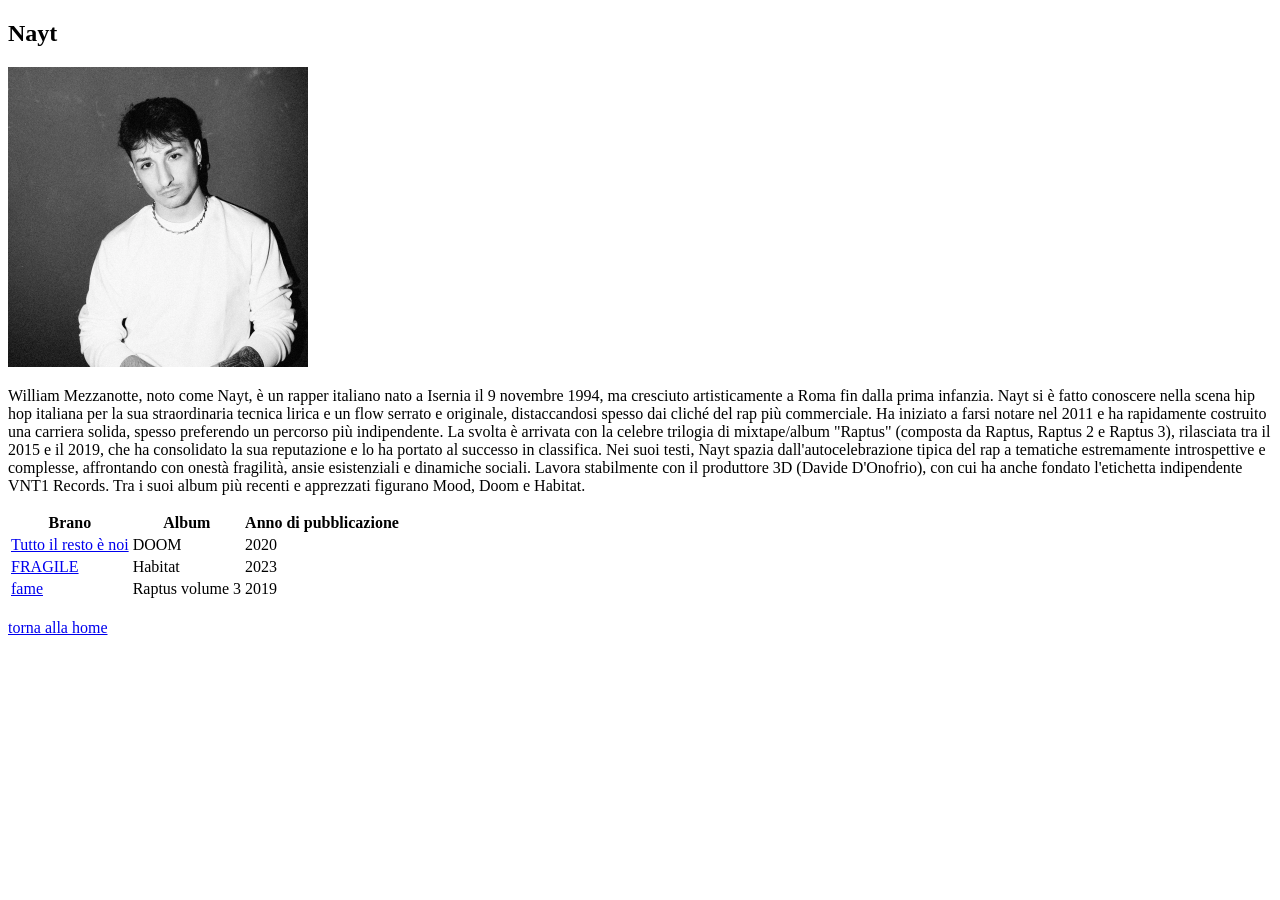
<file: melis_artisti/contenuti/Nayt.html>
<!DOCTYPE html>
<html>
    <head>
        <title>Nayt</title>
    </head>
    <body>
        <h2>Nayt</h2>
        <a href = Nayt.html></a>
            <img src = "../immagini/nayt.webp" width="300"/>
        <p>William Mezzanotte, noto come Nayt, è un rapper italiano nato a Isernia il 9 novembre 1994, ma cresciuto artisticamente a Roma fin dalla prima infanzia. Nayt si è fatto conoscere nella scena hip hop italiana per la sua straordinaria tecnica lirica e un flow serrato e originale, distaccandosi spesso dai cliché del rap più commerciale.
Ha iniziato a farsi notare nel 2011 e ha rapidamente costruito una carriera solida, spesso preferendo un percorso più indipendente. La svolta è arrivata con la celebre trilogia di mixtape/album "Raptus" (composta da Raptus, Raptus 2 e Raptus 3), rilasciata tra il 2015 e il 2019, che ha consolidato la sua reputazione e lo ha portato al successo in classifica.
Nei suoi testi, Nayt spazia dall'autocelebrazione tipica del rap a tematiche estremamente introspettive e complesse, affrontando con onestà fragilità, ansie esistenziali e dinamiche sociali. Lavora stabilmente con il produttore 3D (Davide D'Onofrio), con cui ha anche fondato l'etichetta indipendente VNT1 Records. Tra i suoi album più recenti e apprezzati figurano Mood, Doom e Habitat.</p>
        <table>
            <tr>
                <th>Brano</th>
                <th>Album</th>
                <th>Anno di pubblicazione</th>
            </tr>
            <tr>
                <td><a href="tuttoilrestoènoi.html">Tutto il resto è noi</a></td> 
                <td>DOOM</td>
                <td>2020</td>
            </tr>
            <tr>
                <td><a href="FRAGILE.html">FRAGILE</a></td> 
                <td>Habitat</td>
                <td>2023</td>
            </tr>
            <tr>
                <td><a href="fame.html">fame</a></td> 
                <td>Raptus volume 3</td>
                <td>2019</td>
            </tr>
        </table>
        <br><a href="../index.html">torna alla home</a><br>
    </body>
</html>
</file>
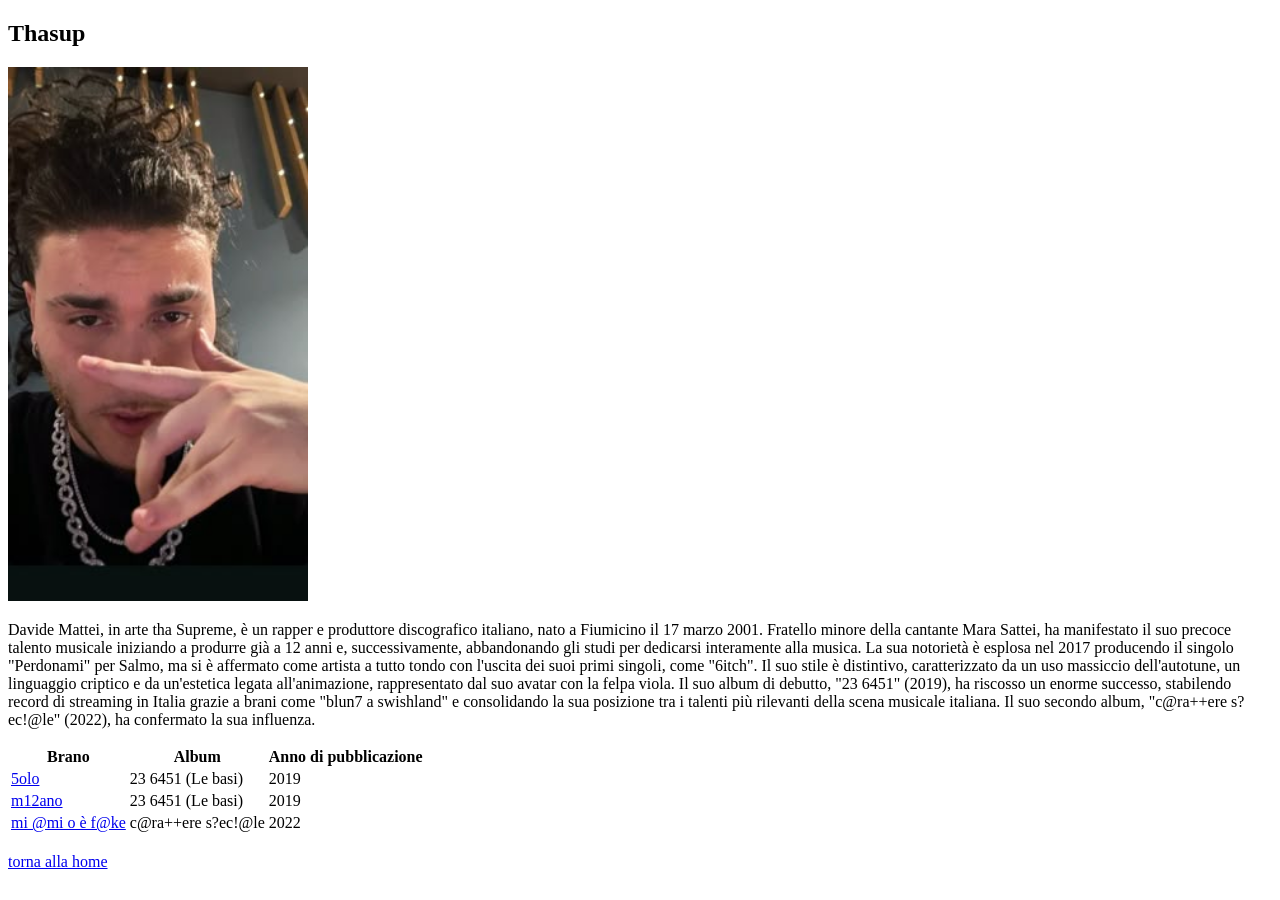
<file: melis_artisti/contenuti/Thasup.html>
<!DOCTYPE html>
<html>
    <head>
        <title>Thasup</title>
        <link rel="stylesheet" href="../css/style.css">

    </head>
    <body class="thasup">
        <h2>Thasup</h2>
        <a href = Thasup.html></a>
            <img src = "../immagini/thasup.jpg" width="300"/>
        <p>Davide Mattei, in arte tha Supreme, è un rapper e produttore discografico italiano, nato a Fiumicino il 17 marzo 2001. Fratello minore della cantante Mara Sattei, ha manifestato il suo precoce talento musicale iniziando a produrre già a 12 anni e, successivamente, abbandonando gli studi per dedicarsi interamente alla musica.
La sua notorietà è esplosa nel 2017 producendo il singolo "Perdonami" per Salmo, ma si è affermato come artista a tutto tondo con l'uscita dei suoi primi singoli, come "6itch". Il suo stile è distintivo, caratterizzato da un uso massiccio dell'autotune, un linguaggio criptico e da un'estetica legata all'animazione, rappresentato dal suo avatar con la felpa viola.
Il suo album di debutto, "23 6451" (2019), ha riscosso un enorme successo, stabilendo record di streaming in Italia grazie a brani come "blun7 a swishland" e consolidando la sua posizione tra i talenti più rilevanti della scena musicale italiana. Il suo secondo album, "c@ra++ere s?ec!@le" (2022), ha confermato la sua influenza.</p>
        <table>
            <tr>
                <th>Brano</th>
                <th>Album</th>
                <th>Anno di pubblicazione</th>
            </tr>
            <tr>
                <td><a href="5olo.html">5olo</a></td> 
                <td>23 6451 (Le basi)</td>
                <td>2019</td>
            </tr>
            <tr>
                <td><a href="m12ano.html">m12ano</a></td> 
                <td>23 6451 (Le basi)</td>
                <td>2019</td>
            </tr>
            <tr>
                <td><a href="mi@mioèf@ke.html">mi @mi o è f@ke</a></td> 
                <td>c@ra++ere s?ec!@le</td>
                <td>2022</td>
            </tr>
        </table>
    </body>
    <br><a href="../index.html">torna alla home</a><br>
</html>
</file>
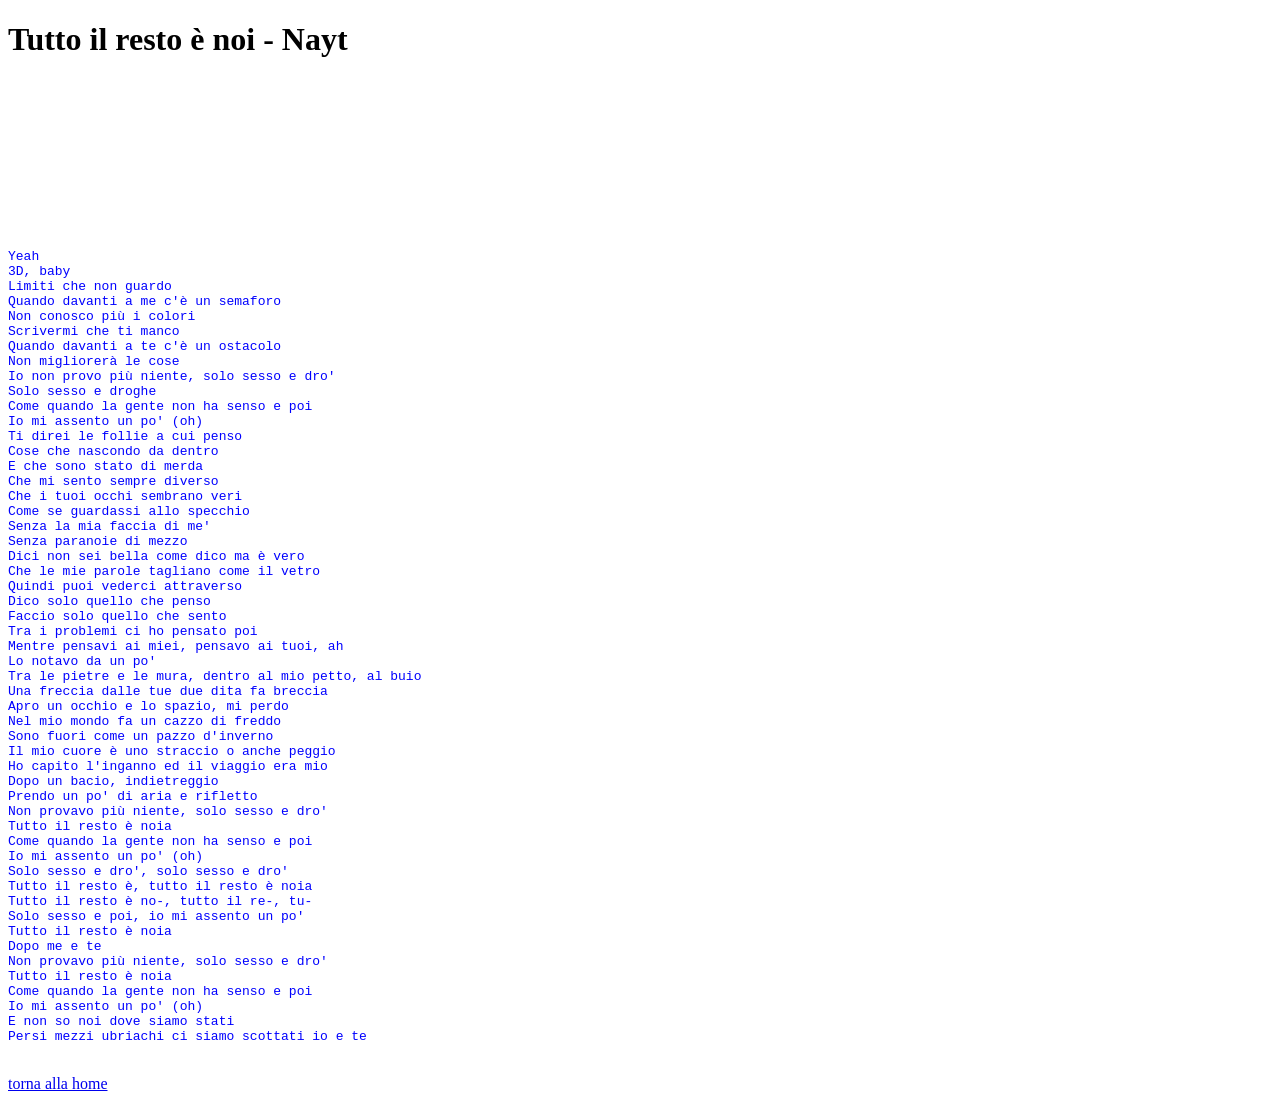
<file: melis_artisti/contenuti/tuttoilrestoènoi.html>
<!DOCTYPE html>
<html>
    <head>
        <title>tutto il resto è noi</title>
        <link rel="stylesheet" href="../css/style.css">
    </head>
    <body>
        <h1>Tutto il resto è noi - Nayt</h1>
        <iframe data-testid="embed-iframe" style="border-radius:12px" src="https://open.spotify.com/embed/track/5lSVipVtewS5AsTcM8ZbTD?utm_source=generator&si=0b7b12f993534036" width="100%" height="152" frameBorder="0" allowfullscreen="" allow="autoplay; clipboard-write; encrypted-media; fullscreen; picture-in-picture" loading="lazy"></iframe>
        <pre class="testo-blu">Yeah
3D, baby
Limiti che non guardo
Quando davanti a me c'è un semaforo
Non conosco più i colori
Scrivermi che ti manco
Quando davanti a te c'è un ostacolo
Non migliorerà le cose
Io non provo più niente, solo sesso e dro'
Solo sesso e droghe
Come quando la gente non ha senso e poi
Io mi assento un po' (oh)
Ti direi le follie a cui penso
Cose che nascondo da dentro
E che sono stato di merda
Che mi sento sempre diverso
Che i tuoi occhi sembrano veri
Come se guardassi allo specchio
Senza la mia faccia di me'
Senza paranoie di mezzo
Dici non sei bella come dico ma è vero
Che le mie parole tagliano come il vetro
Quindi puoi vederci attraverso
Dico solo quello che penso
Faccio solo quello che sento
Tra i problemi ci ho pensato poi
Mentre pensavi ai miei, pensavo ai tuoi, ah
Lo notavo da un po'
Tra le pietre e le mura, dentro al mio petto, al buio
Una freccia dalle tue due dita fa breccia
Apro un occhio e lo spazio, mi perdo
Nel mio mondo fa un cazzo di freddo
Sono fuori come un pazzo d'inverno
Il mio cuore è uno straccio o anche peggio
Ho capito l'inganno ed il viaggio era mio
Dopo un bacio, indietreggio
Prendo un po' di aria e rifletto
Non provavo più niente, solo sesso e dro'
Tutto il resto è noia
Come quando la gente non ha senso e poi
Io mi assento un po' (oh)
Solo sesso e dro', solo sesso e dro'
Tutto il resto è, tutto il resto è noia
Tutto il resto è no-, tutto il re-, tu-
Solo sesso e poi, io mi assento un po'
Tutto il resto è noia
Dopo me e te
Non provavo più niente, solo sesso e dro'
Tutto il resto è noia
Come quando la gente non ha senso e poi
Io mi assento un po' (oh)
E non so noi dove siamo stati
Persi mezzi ubriachi ci siamo scottati io e te</pre>
<br><a href="../index.html">torna alla home</a><br>
    </body>
</html>
</file>
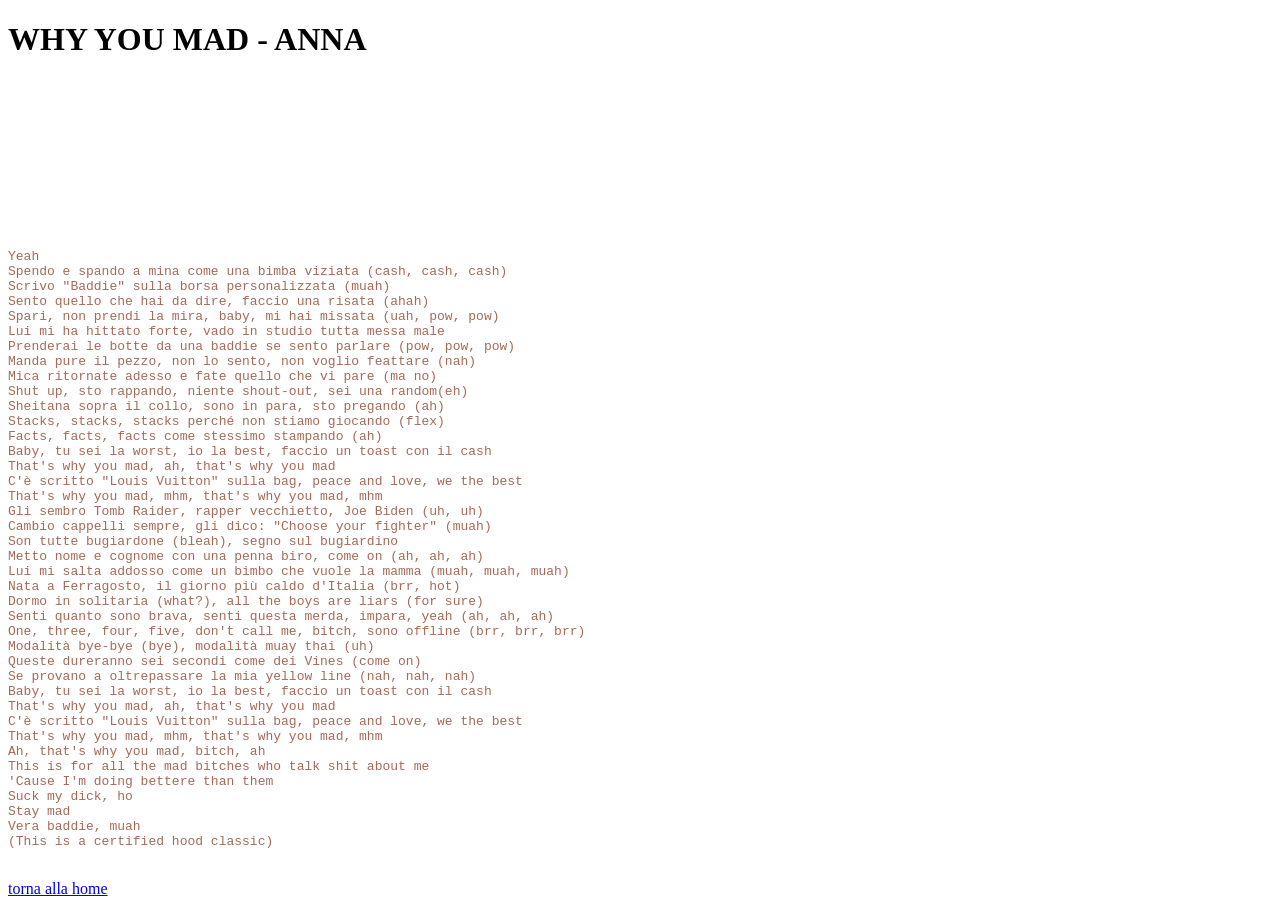
<file: melis_artisti/contenuti/WHYYOUMAD.html>
<!DOCTYPE html>
<html>
    <head>
        <title>WHY YOU MAD</title>
        <link rel="stylesheet" href="../css/style.css">
    </head>
    <body>
        <h1>WHY YOU MAD - ANNA</h1>
        <iframe data-testid="embed-iframe" style="border-radius:12px" src="https://open.spotify.com/embed/track/7dYgUWAIXFUniq5S2OkDZC?utm_source=generator&si=d74e51291a254cf5" width="100%" height="152" frameBorder="0" allowfullscreen="" allow="autoplay; clipboard-write; encrypted-media; fullscreen; picture-in-picture" loading="lazy"></iframe>
        <pre class="testo-carne">Yeah
Spendo e spando a mina come una bimba viziata (cash, cash, cash)
Scrivo "Baddie" sulla borsa personalizzata (muah)
Sento quello che hai da dire, faccio una risata (ahah)
Spari, non prendi la mira, baby, mi hai missata (uah, pow, pow)
Lui mi ha hittato forte, vado in studio tutta messa male
Prenderai le botte da una baddie se sento parlare (pow, pow, pow)
Manda pure il pezzo, non lo sento, non voglio feattare (nah)
Mica ritornate adesso e fate quello che vi pare (ma no)
Shut up, sto rappando, niente shout-out, sei una random(eh)
Sheitana sopra il collo, sono in para, sto pregando (ah)
Stacks, stacks, stacks perché non stiamo giocando (flex)
Facts, facts, facts come stessimo stampando (ah)
Baby, tu sei la worst, io la best, faccio un toast con il cash
That's why you mad, ah, that's why you mad
C'è scritto "Louis Vuitton" sulla bag, peace and love, we the best
That's why you mad, mhm, that's why you mad, mhm
Gli sembro Tomb Raider, rapper vecchietto, Joe Biden (uh, uh)
Cambio cappelli sempre, gli dico: "Choose your fighter" (muah)
Son tutte bugiardone (bleah), segno sul bugiardino
Metto nome e cognome con una penna biro, come on (ah, ah, ah)
Lui mi salta addosso come un bimbo che vuole la mamma (muah, muah, muah)
Nata a Ferragosto, il giorno più caldo d'Italia (brr, hot)
Dormo in solitaria (what?), all the boys are liars (for sure)
Senti quanto sono brava, senti questa merda, impara, yeah (ah, ah, ah)
One, three, four, five, don't call me, bitch, sono offline (brr, brr, brr)
Modalità bye-bye (bye), modalità muay thai (uh)
Queste dureranno sei secondi come dei Vines (come on)
Se provano a oltrepassare la mia yellow line (nah, nah, nah)
Baby, tu sei la worst, io la best, faccio un toast con il cash
That's why you mad, ah, that's why you mad
C'è scritto "Louis Vuitton" sulla bag, peace and love, we the best
That's why you mad, mhm, that's why you mad, mhm
Ah, that's why you mad, bitch, ah
This is for all the mad bitches who talk shit about me
'Cause I'm doing bettere than them
Suck my dick, ho
Stay mad
Vera baddie, muah
(This is a certified hood classic)</pre>
<br><a href="../index.html">torna alla home</a><br>
    </body>
</html>
</file>
<file: melis_artisti/css/style.css>
/* 5olo */
.testo-viola {
    color: #8a2be2;
}

/* mi2ano */
.testo-blu {
    color: #0000ff;
}

/* mi@mioèf@ke */
.testo-verde {
    color: #2e8b57;
}

/* FRAGILE */
.testo-azzurro {
    color: #00bfff;
}

/* fame */
.testo-rosso {
    color: #d32f2f;
}

/* WHY U MAD */
.testo-carne {
    color: #a56b58; /* Colore rosa carne / salmone scuro per leggibilità */
}

/* CRYSTAL COLLO */
.testo-rosa {
    color: #ff69b4;
}
</file>
